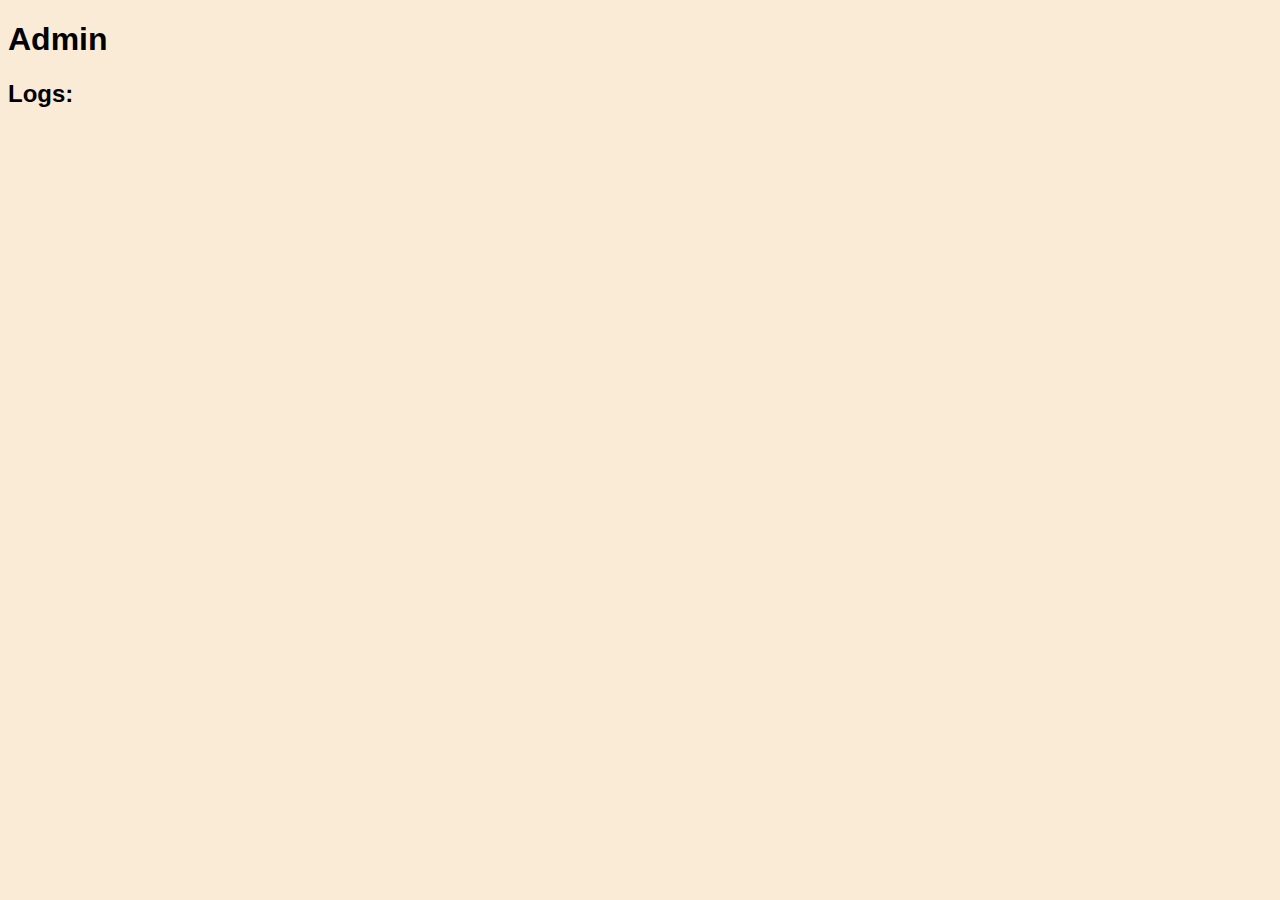
<file: src/main/webapp/WEB-INF/templates/admin.html>
<!DOCTYPE html>
<html lang="en" xmlns:th="http://www.thymeleaf.org">
<head>
    <meta charset="UTF-8">
    <title>Admin</title>
    <link href="../../css/styles.css" th:href="@{/css/styles.css}" rel="stylesheet" />
</head>
<body>
<h1>Admin</h1>
<p th:text="${'Nice to see you again ' + session.user.username}"></p>

<!--Show Error if there's an error -->
<div th:if="${errorMsg}">
    <p th:text="${errorMsg}"></p>
</div>
<!-- This renders if there's no error message -->
<div th:unless="${errorMsg}">
    <h2> Logs: </h2>
    <p th:each="l : ${logs}" th:text="${l.timestamp}"></p>

</div>
</body>
</html>
</file>
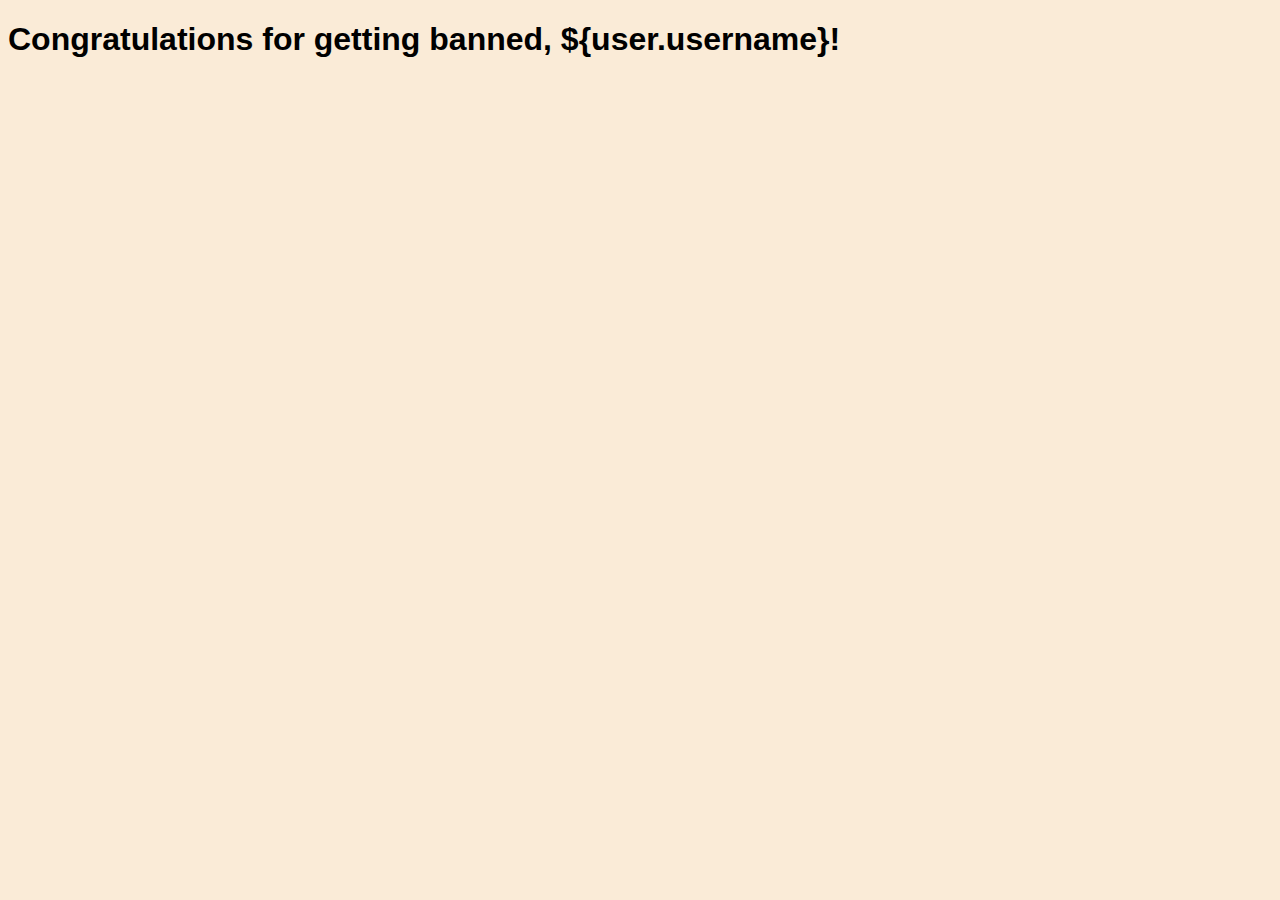
<file: src/main/webapp/WEB-INF/templates/banned.html>
<!DOCTYPE html>
<html lang="en" xmlns:th="http://www.thymeleaf.org">
<head>
    <meta charset="UTF-8">
    <title>You've been banned!</title>
    <link href="../../css/styles.css" th:href="@{/css/styles.css}" rel="stylesheet" />
</head>
<body>
<h1>Congratulations for getting banned, ${user.username}!</h1>
</body>
</html>
</file>
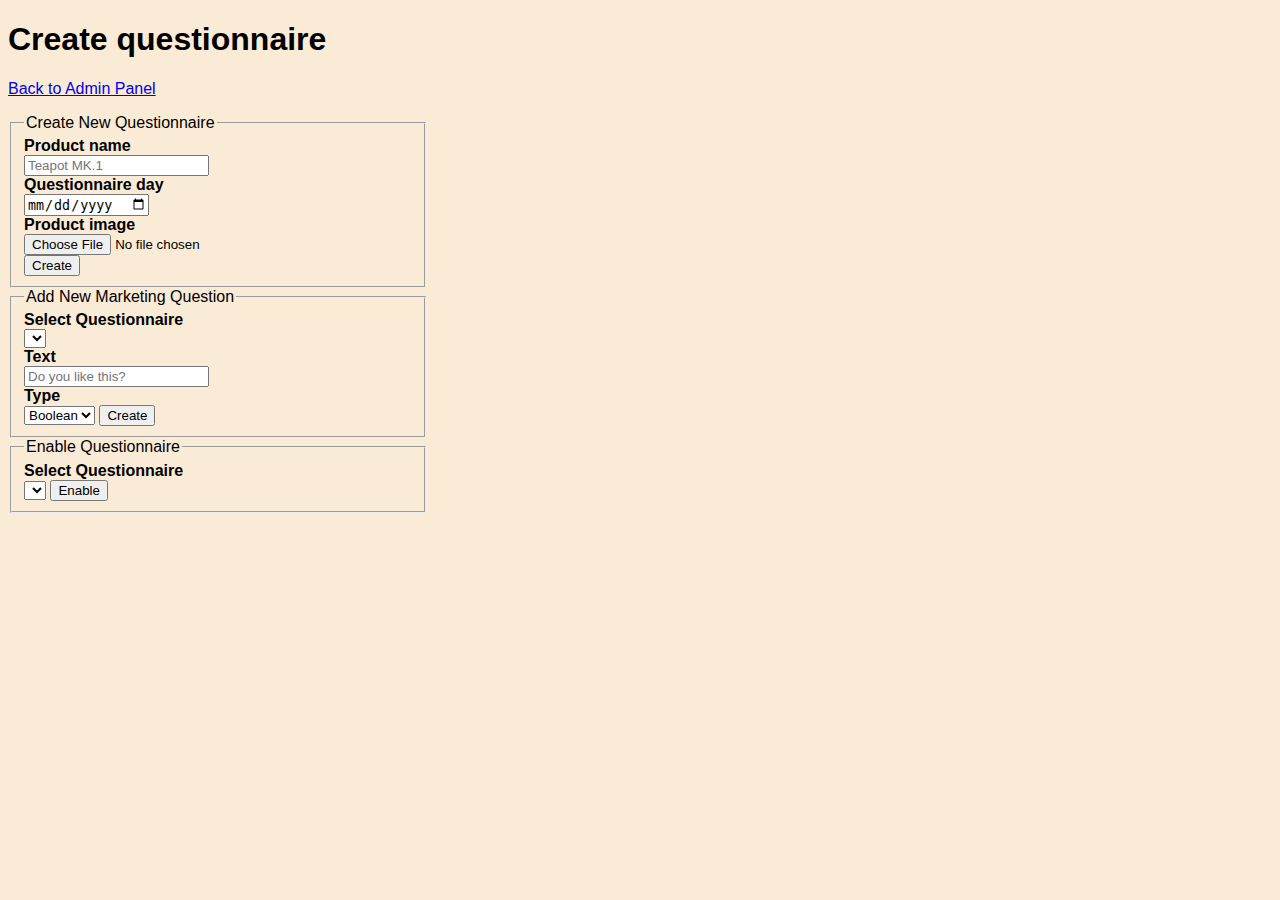
<file: src/main/webapp/WEB-INF/templates/creation.html>
<!DOCTYPE html>
<html lang="en" xmlns:th="http://www.thymeleaf.org">
<head>
    <meta charset="UTF-8">
    <title>Admin - Create</title>
    <link href="../../css/styles.css" th:href="@{/css/styles.css}" rel="stylesheet"/>
</head>
<body>
<h1>Create questionnaire</h1>
<p>
    <a href="admin">Back to Admin Panel</a>
</p>
<!--Show Error if there's an error -->
<div th:if="${errorMsg}">
    <p th:text="${errorMsg}"></p>
</div>
<!-- This renders if there's no error message -->
<div th:unless="${errorMsg}">

    <form method="post"  action="CreateQuestionnaire" enctype="multipart/form-data">
        <fieldset>
            <legend>Create New Questionnaire</legend>
            <label for="product-name">Product name</label>
            <input id="product-name" name="product-name" type="text" placeholder="Teapot MK.1">
            <label for="product-date">Questionnaire day</label>
            <input id="product-date" name="product-date" type="date">
            <label for="product-image">Product image</label>
            <input id="product-image" name="product-image" type="file">
            <br>
            <input type="submit" name="Create questionnaire" value="Create">
        </fieldset>
    </form>

    <div th:if="${questionnaires}">
        <form method="post" action="CreateMarketingQuestion">
            <fieldset>
                <legend>Add New Marketing Question</legend>
                <label for="question-questionnaireID">Select Questionnaire</label>
                <select name="question-questionnaireID" id="question-questionnaireID">
                    <option th:each="q : ${questionnaires}" th:value="${q.getId()}" th:text="${q.getName()}" >
                    </option>
                </select>

                <label for="question-text">Text</label>
                <input type="text" placeholder="Do you like this?" id="question-text" name="question-text">
                <label for="question-type">Type</label>
                <select id="question-type" name="question-type">
                    <option value="0">Boolean</option>
                    <option value="1">String</option>
                    <option value="2">Number</option>
                    <option value="3">Rating</option>
                </select>

                <input type="submit" value="Create">
            </fieldset>
        </form>

        <form method="post" action="EnableQuestionnaire">
            <fieldset>
                <legend>Enable Questionnaire</legend>
                <label for="toBeEnabledId">Select Questionnaire</label>
                <select name="toBeEnabledId" id="ToBeEnabledId">
                    <option th:each="q : ${questionnaires}" th:value="${q.getId()}" th:text="${q.getName()}" >
                    </option>
                </select>

                <input type="submit" value="Enable">
            </fieldset>
        </form>
    </div>

</div>
</body>
</html>
</file>
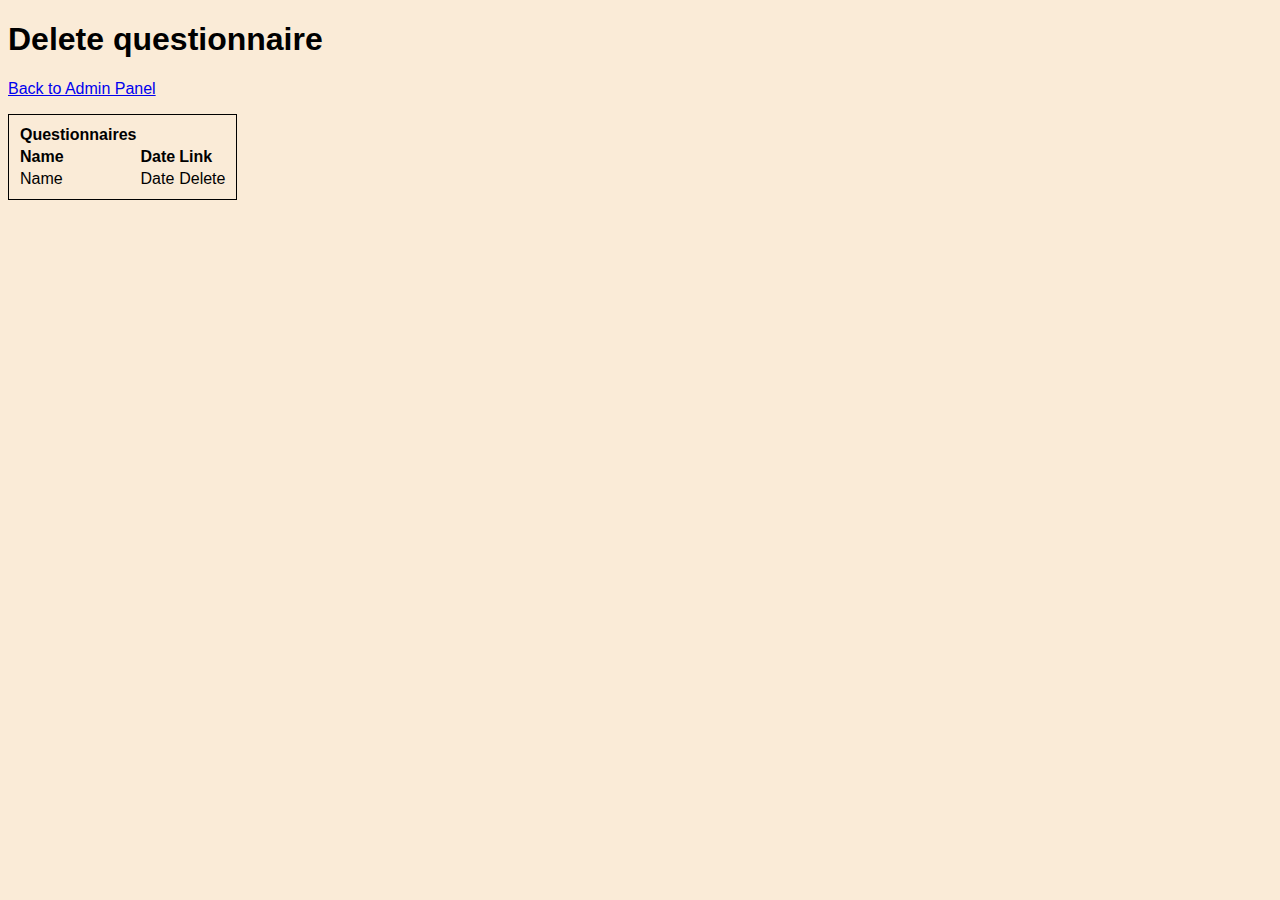
<file: src/main/webapp/WEB-INF/templates/deletion.html>
<!DOCTYPE html>
<html lang="en" xmlns:th="http://www.thymeleaf.org">
<head>
    <meta charset="UTF-8">
    <title>Admin - Delete</title>
    <link href="../../css/styles.css" th:href="@{/css/styles.css}" rel="stylesheet" />
</head>
<body>
<h1>Delete questionnaire</h1>
<p>
    <a href="admin">Back to Admin Panel</a>
</p>

<!--Show Error if there's an error -->
<div th:if="${errorMsg}">
    <p th:text="${errorMsg}"></p>
</div>
<!-- This renders if there's no error message -->
<div th:unless="${errorMsg}">
    <table>
        <thead>
        <tr>
            <td>
                Questionnaires
            </td>
        </tr>
        <tr>
            <td>Name</td>
            <td>Date</td>
            <td>Link</td>
        </tr>
        </thead>
        <tbody>
        <tr th:each="q : ${questionnaires}">
            <td th:text="${q.name}">Name</td>
            <td th:text="${q.date.getDate()}">Date</td>
            <td>
                <a th:href="|adminDelete?id=${q.id}|">Delete</a>
            </td>
        </tr>
        </tbody>
    </table>
</div>
</body>
</html>
</file>
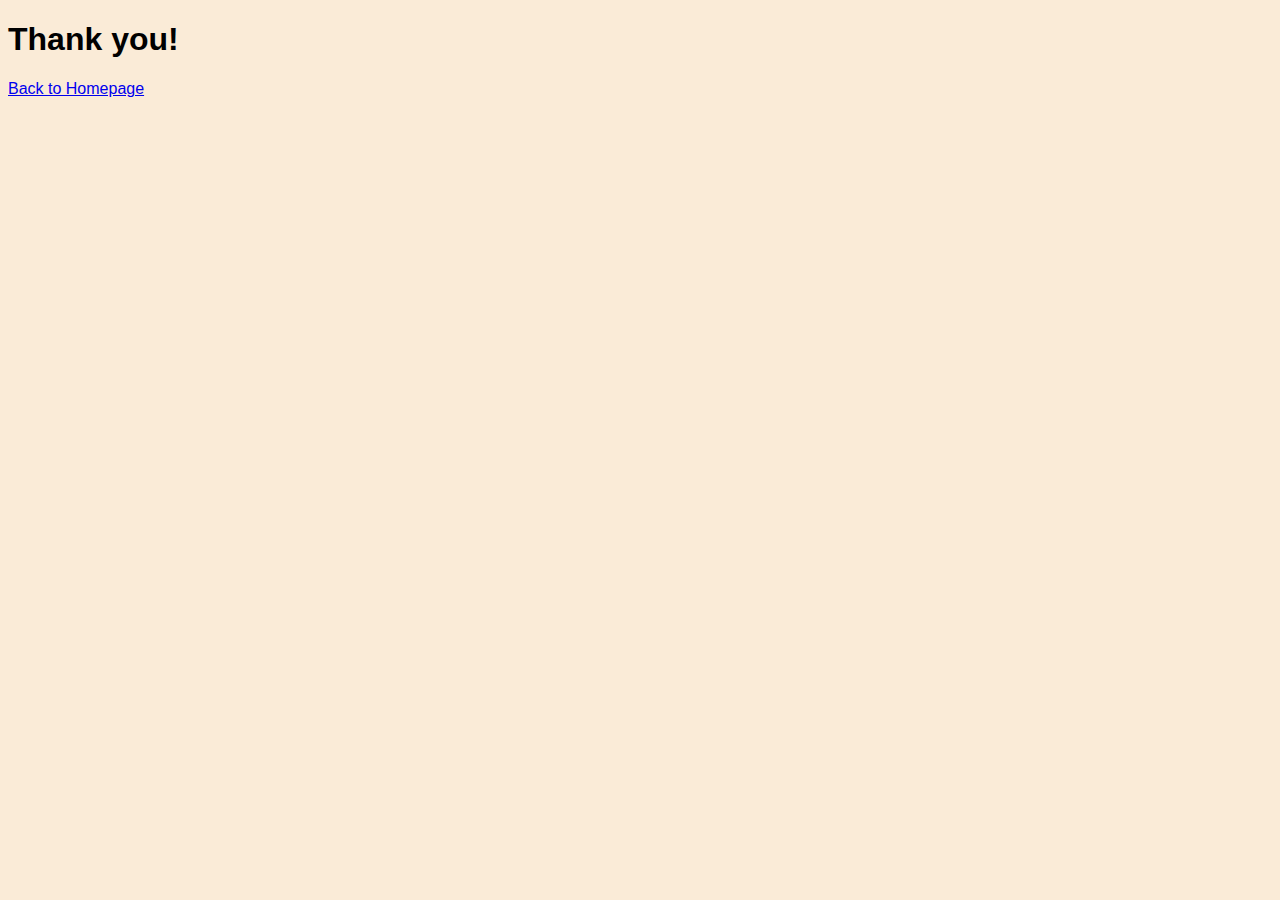
<file: src/main/webapp/WEB-INF/templates/greetings.html>
<!DOCTYPE html>
<html lang="en" xmlns:th="http://www.thymeleaf.org">
<head>
    <meta charset="UTF-8">
    <title>Thanks!</title>
    <link href="../../css/styles.css" th:href="@{/css/styles.css}" rel="stylesheet" />
</head>
<body>
    <p th:if="${errorMsg}" th:text="${errorMsg}"></p>
    <h1 th:unless="${errorMsg}">Thank you!</h1>
    <a href="home">Back to Homepage</a>
<script>
    // Empty cached answers, if any
    sessionStorage.clear();
</script>
</body>
</html>
</file>
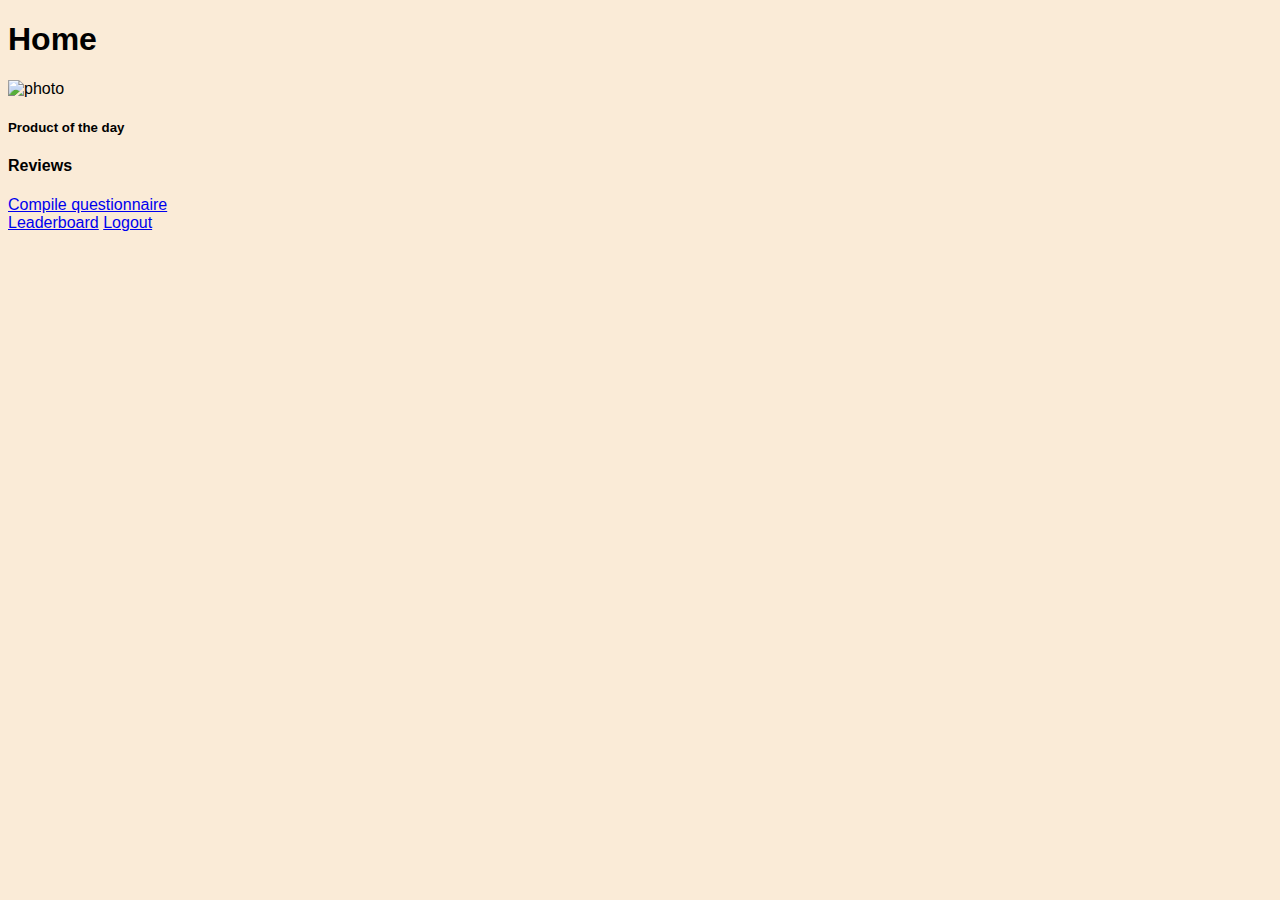
<file: src/main/webapp/WEB-INF/templates/home.html>
<!DOCTYPE html>
<html lang="en" xmlns:th="http://www.thymeleaf.org">
<head>
    <meta charset="UTF-8">
    <title>Home</title>
    <link href="../../css/styles.css" th:href="@{/css/styles.css}" rel="stylesheet"/>
</head>
<body class="container row pt-3">
<div class="col-md-6 offset-md-3">
    <h1>Home</h1>
    <p th:text="${'Nice to see you again ' + session.user.username}" class="alert alert-primary"></p>

    <!--Show Error if there's an error -->
    <p th:text="${errorMsg}" th:if="${errorMsg}" class="alert alert-danger"></p>
    <!-- This renders if there's no error message -->
    <div th:unless="${errorMsg}">
        <div th:if="${questionnaire}">
        <div class="card mb-3">
            <img alt="photo" class="card-img-top" th:src="*{'data:image/png;base64,'+ questionnaire.getImageData()}">
            <div class="card-body">
                <h5>Product of the day</h5>
                <h3 th:text="${questionnaire.name}"></h3>
                <h4>Reviews</h4>
                <div class="">
                    <p class="alert alert-info" th:each="r : ${questionnaire.reviews}" th:text="${r.value}"></p>
                </div>
                <a th:if="${compilationEnabled}!=false" href="marketing_questions" class="btn btn-primary">
                    Compile questionnaire
                </a>
            </div>
        </div>
        </div>
        <div class="mb-3">
            <a href="leaderboard" class="btn btn-outline-primary">Leaderboard</a>
            <a href="Logout" class="btn btn-outline-danger">Logout</a>
        </div>
    </div>
</div>
<script th:inline="javascript">
    // Clear cached answers
    sessionStorage.clear()
</script>
</body>
</html>
</file>
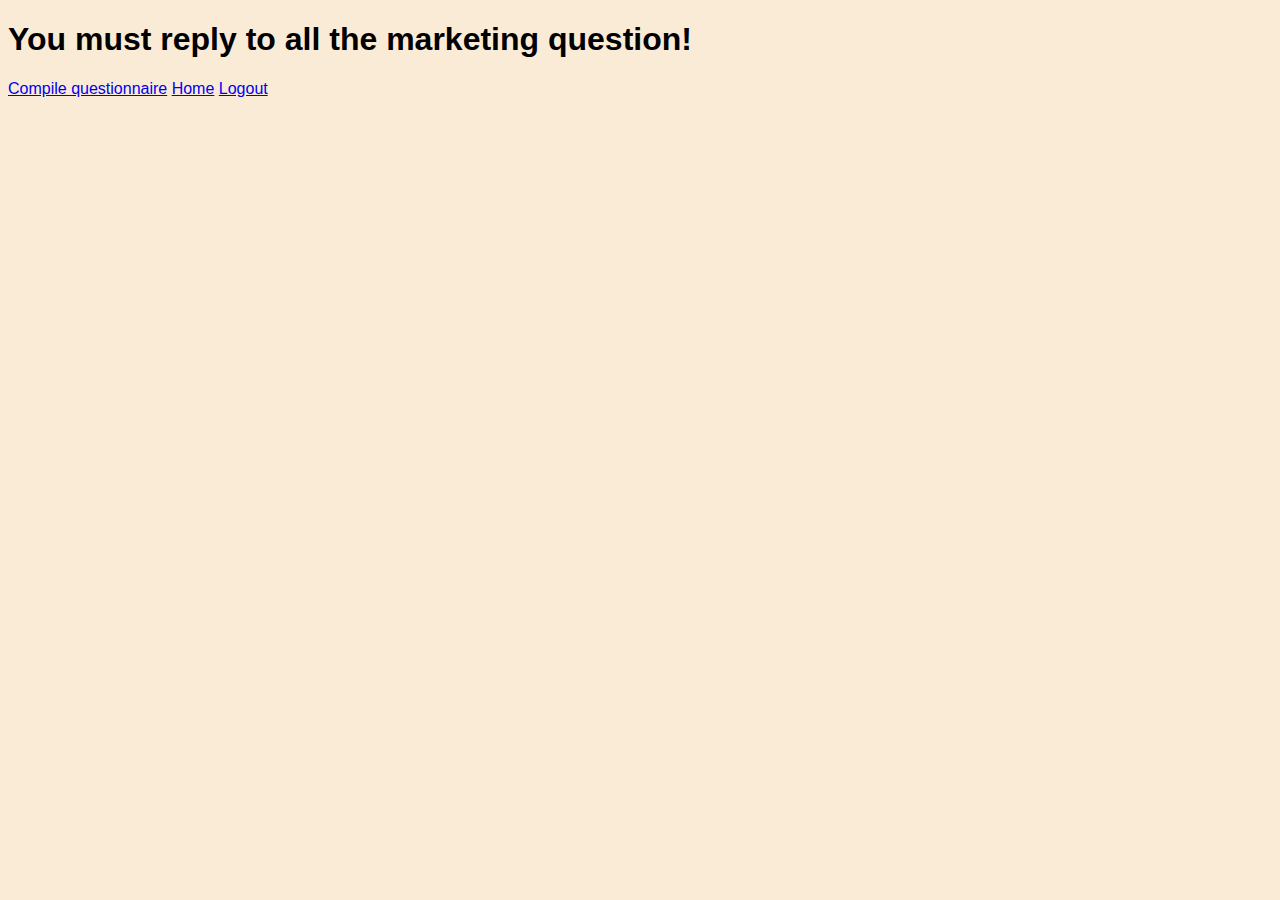
<file: src/main/webapp/WEB-INF/templates/incomplete_form.html>
<!DOCTYPE html>
<html lang="en" xmlns:th="http://www.thymeleaf.org">
<head>
    <meta charset="UTF-8">
    <title>Incomplete questionnaire</title>
    <link href="../../css/styles.css" th:href="@{/css/styles.css}" rel="stylesheet" />
</head>
<body>
<h1>You must reply to all the marketing question!</h1>
<a href="marketing_questions">Compile questionnaire</a>
<a href="home">Home</a>
<a href="Logout">Logout</a>
</body>
</html>
</file>
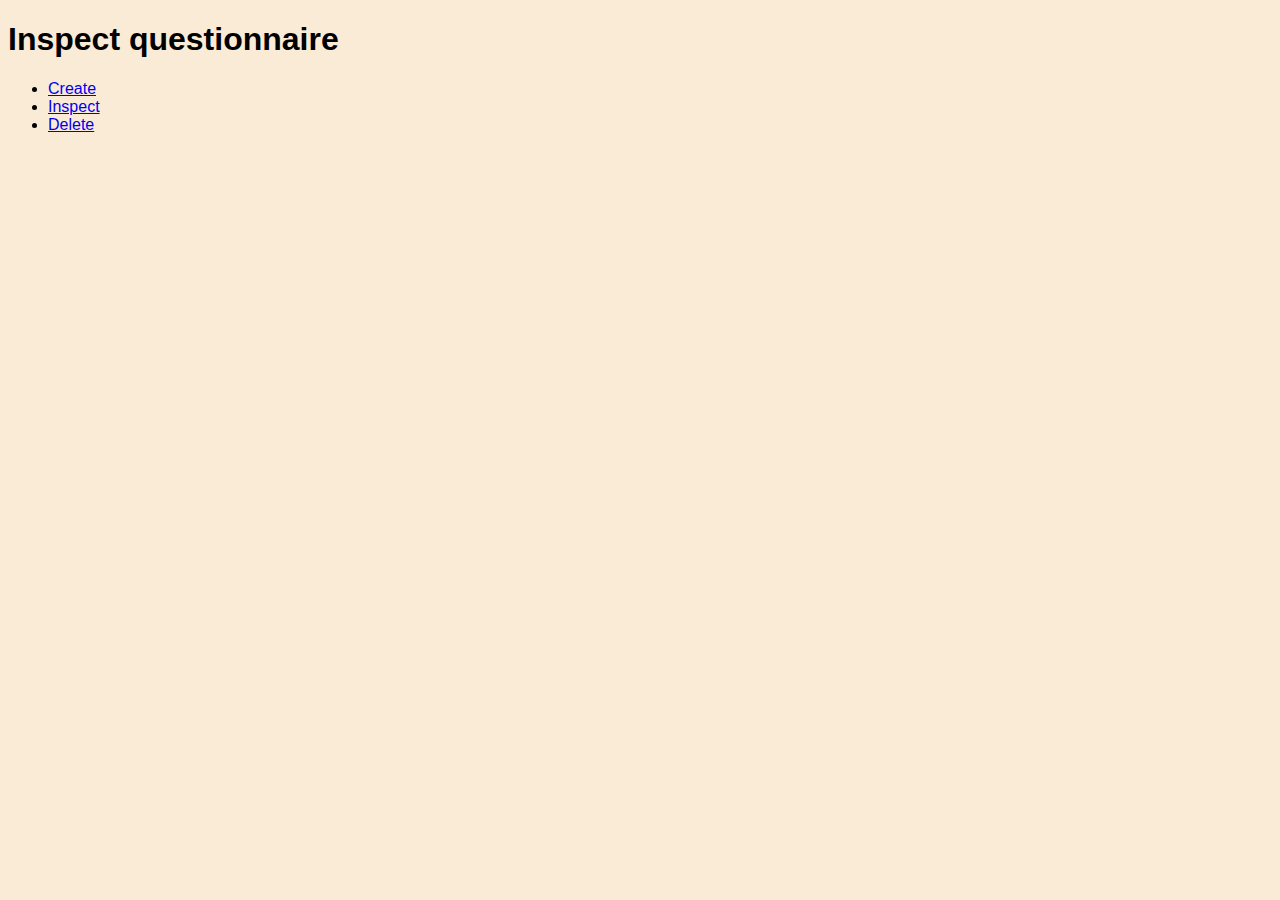
<file: src/main/webapp/WEB-INF/templates/inspection.html>
<!DOCTYPE html>
<html lang="en" xmlns:th="http://www.thymeleaf.org">
<head>
    <meta charset="UTF-8">
    <title>Admin - Inspect</title>
    <link href="../../css/styles.css" th:href="@{/css/styles.css}" rel="stylesheet" />
</head>
<body>
<h1>Inspect questionnaire</h1>
<p th:text="${'Nice to see you again ' + session.user.username}"></p>

<!--Show Error if there's an error -->
<div th:if="${errorMsg}">
    <p th:text="${errorMsg}"></p>
</div>
<!-- This renders if there's no error message -->
<div th:unless="${errorMsg}">
    <ul>
        <li>
            <a href="admin/create">Create</a>
        </li>
        <li>
            <a href="admin/inspect">Inspect</a>
        </li>
        <li>
            <a href="admin/delete">Delete</a>
        </li>
    </ul>
</div>
</body>
</html>
</file>
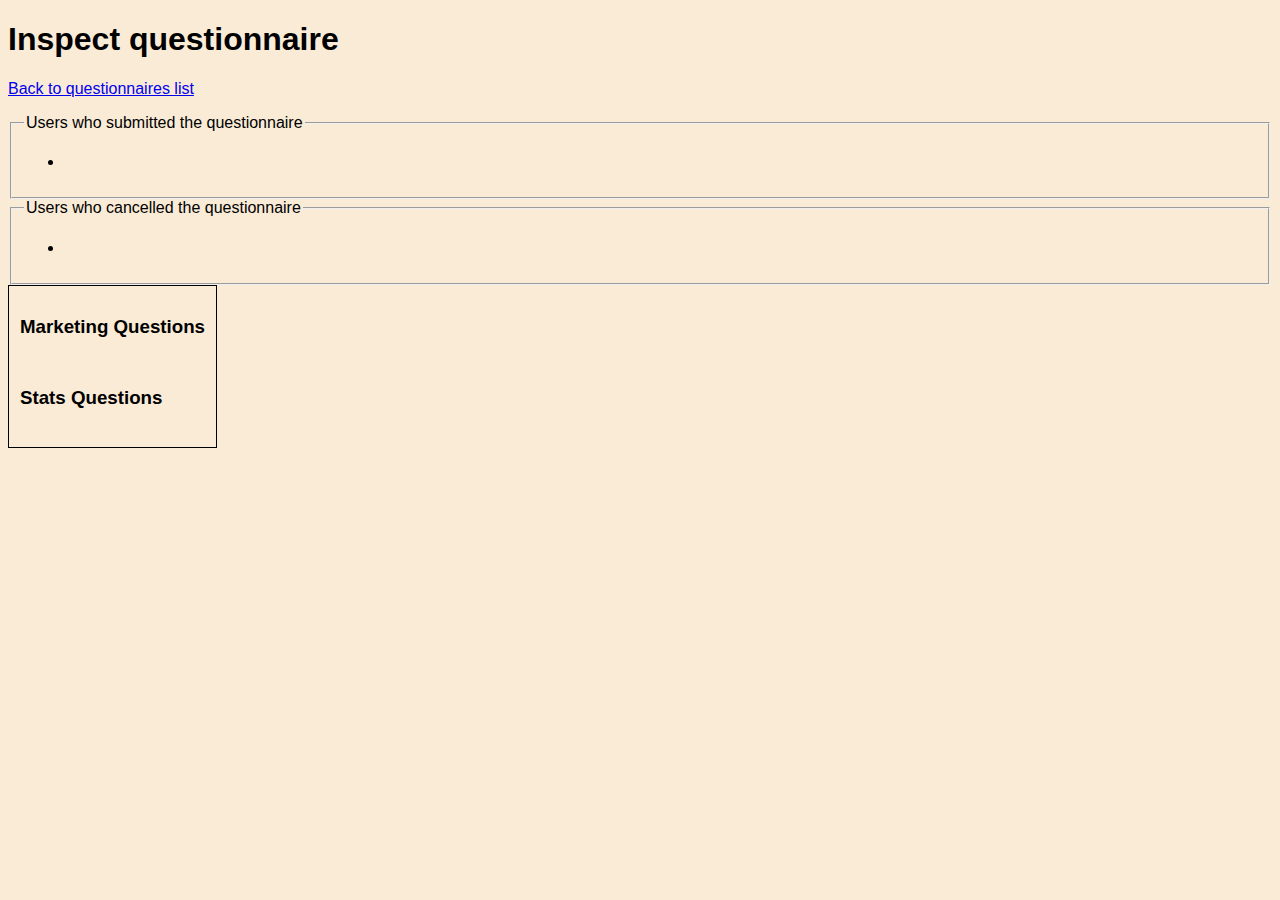
<file: src/main/webapp/WEB-INF/templates/inspection_details.html>
<!DOCTYPE html>
<html lang="en" xmlns:th="http://www.thymeleaf.org">
<head>
    <meta charset="UTF-8">
    <title>Admin - Inspect</title>
    <link href="../../css/styles.css" th:href="@{/css/styles.css}" rel="stylesheet"/>
</head>
<body>
<h1>Inspect questionnaire</h1>
<p>
    <a href="adminInspect">Back to questionnaires list</a>
</p>

<!--Show Error if there's an error -->
<div th:if="${errorMsg}">
    <p th:text="${errorMsg}"></p>
</div>
<!-- This renders if there's no error message -->
<div th:unless="${errorMsg}">
    <div>
        <fieldset>
            <legend>Users who submitted the questionnaire</legend>
            <ul>
                <li th:each="u : ${users_submit}" th:text="${u.username}"></li>
            </ul>
        </fieldset>
        <fieldset>
            <legend>Users who cancelled the questionnaire</legend>
            <ul>
                <li th:each="u : ${users_cancel}" th:text="${u.username}"></li>
            </ul>
        </fieldset>
    </div>
    <div>
        <table>
            <tbody>
            <tr>
                <td colspan="2"><h3>Marketing Questions</h3></td>
            </tr>
            <th:block th:each="q : ${marketing_questions}">
                <tr>
                    <td colspan="2"><b th:text="${q.question}"></b></td>
                </tr>
                <tr th:each="a : ${q.replies}">
                    <td th:text="${a.value}"></td>
                    <td th:text="${a.user.username}"></td>
                </tr>
            </th:block>
            </tbody>
            <tbody>
            <tr>
                <td colspan="2"><h3>Stats Questions</h3></td>
            </tr>
            <th:block th:each="sq,status : ${stats_questions}">
                <tr>
                    <td colspan="2"><b th:text="${sq.question}"></b></td>
                </tr>
                <tr th:each="a : ${stats_replies[status.index]}">
                    <td th:text="${a.value}"></td>
                    <td th:text="${a.user.username}"></td>
                </tr>
            </th:block>
            </tbody>
        </table>

    </div>
</div>
</body>
</html>
</file>
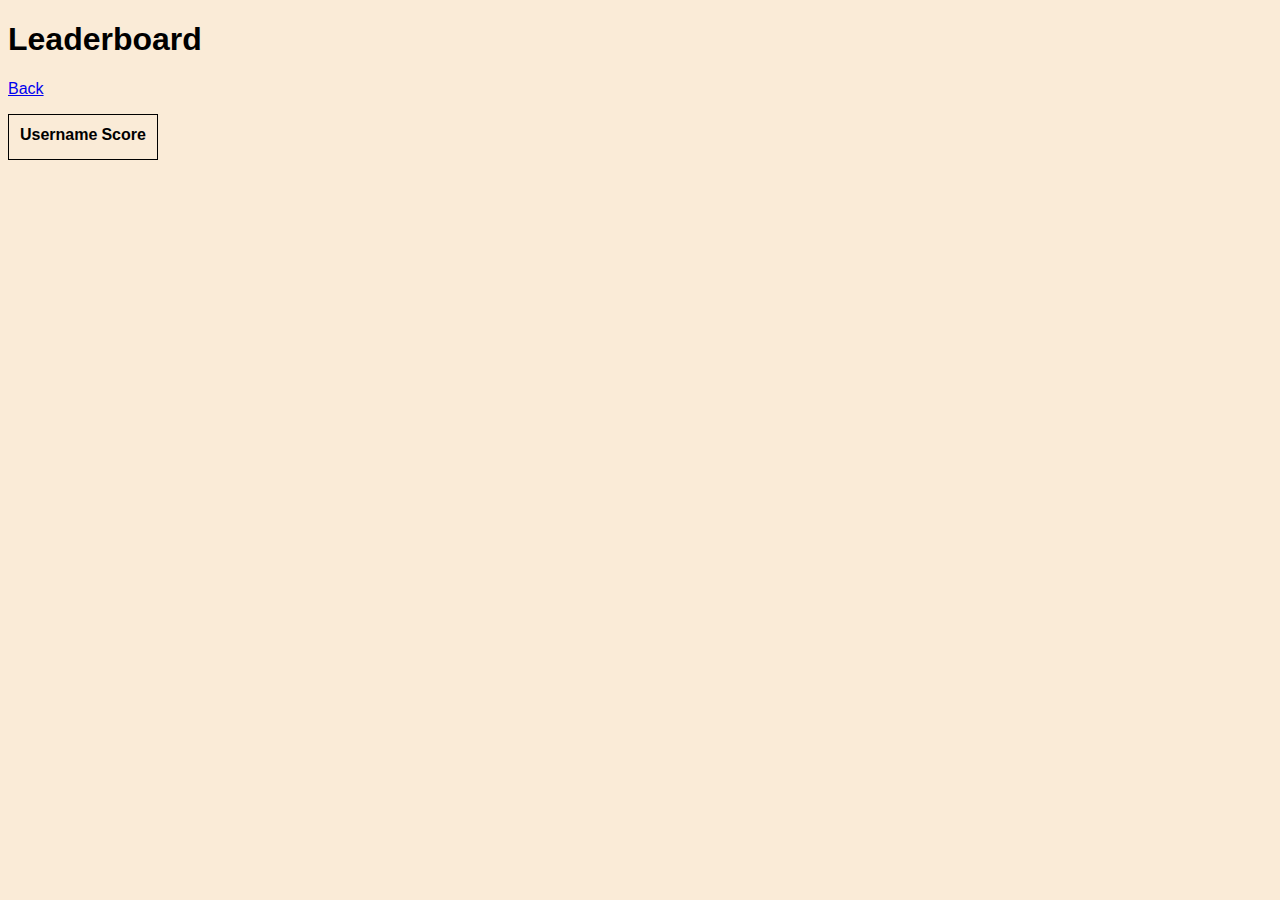
<file: src/main/webapp/WEB-INF/templates/leaderboard.html>
<!DOCTYPE html>
<html lang="en" xmlns:th="http://www.thymeleaf.org">
<head>
    <meta charset="UTF-8">
    <title>Leaderboard</title>
    <link href="../../css/styles.css" th:href="@{/css/styles.css}" rel="stylesheet" />
</head>
<body>
<h1>Leaderboard</h1>
<div>
    <a href="home">Back</a>
</div>
<!--Show Error if there's an error -->
<div th:if="${errorMsg}">
    <p th:text="${errorMsg}"></p>
</div>
<!-- This renders if there's no error message -->
<div th:unless="${errorMsg}">
    <table>
        <thead>
            <tr>
                <td>Username</td>
                <td>Score</td>
            </tr>
        </thead>
        <tbody>
        <tr th:each="pair,status : ${leaderboard}">
            <td th:text="${pair.user.username}"></td>
            <td th:text="${pair.score}"></td>
        </tr>
        </tbody>
    </table>
</div>
</body>
</html>
</file>
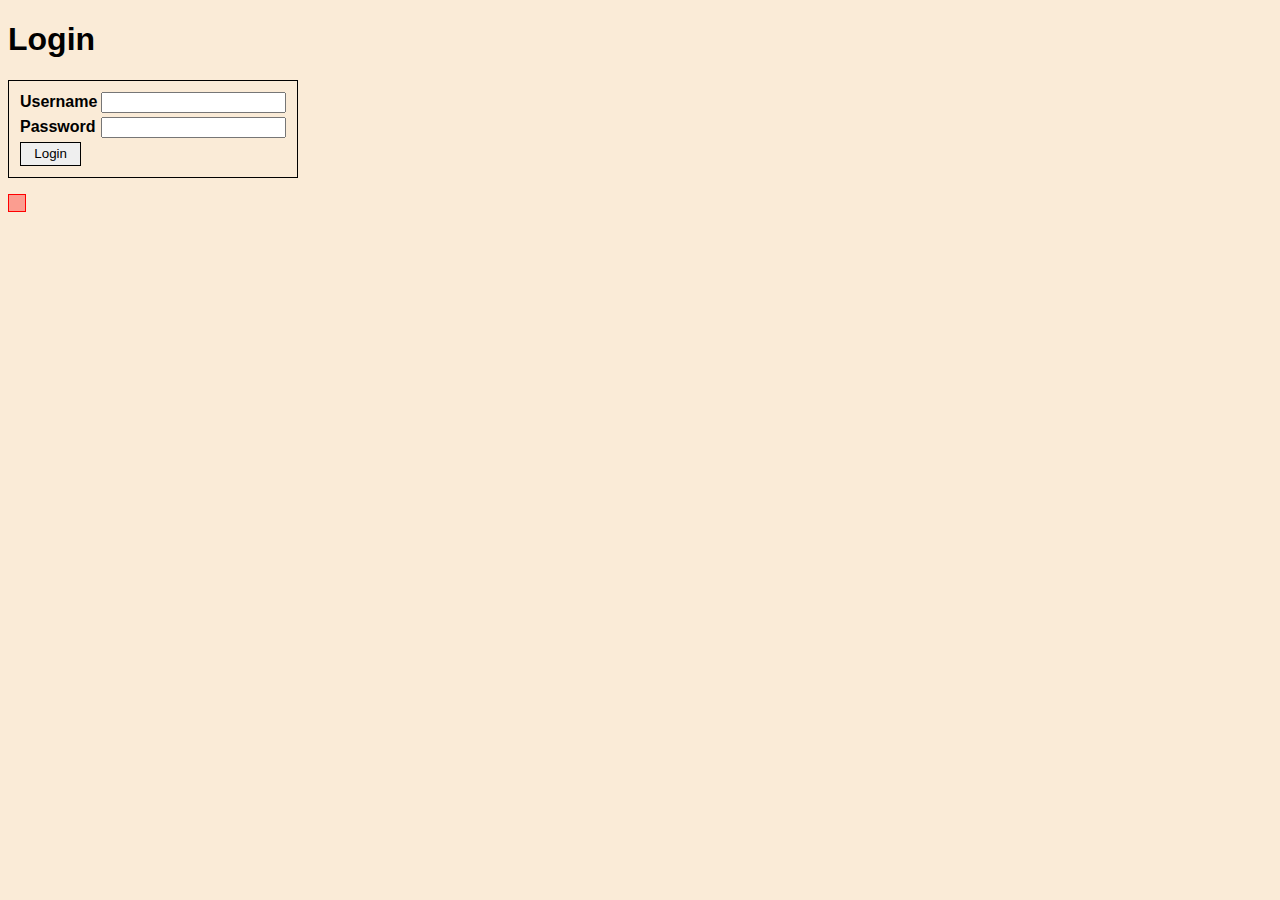
<file: src/main/webapp/WEB-INF/templates/login.html>
<!DOCTYPE html>
<html lang="en" xmlns:th="http://www.thymeleaf.org">
<head>
    <meta charset="UTF-8">
    <title>Login</title>
    <link href="../../css/styles.css" th:href="@{/css/styles.css}" rel="stylesheet" />
</head>
<body>
<h1>Login</h1>
<form action="CheckLogin" method="POST">
    <table>
        <tr>
            <td>
                <label for="username">Username</label>
            </td>
            <td>
                <input type="text" name="username" id="username" required />
            </td>
        </tr>
        <tr>
            <td>
                <label for="password">Password</label>
            </td>
            <td>
                <input type="password" name="password" id="password" required />
            </td>
        </tr>
        <tr>
            <td>
                <input type="submit" value="Login" class="button">
            </td>
        </tr>
    </table>

    <p th:if="${session.errorMsg}" th:text="${session.errorMsg}" class="error"></p>
</form>

</body>
</html>
</file>
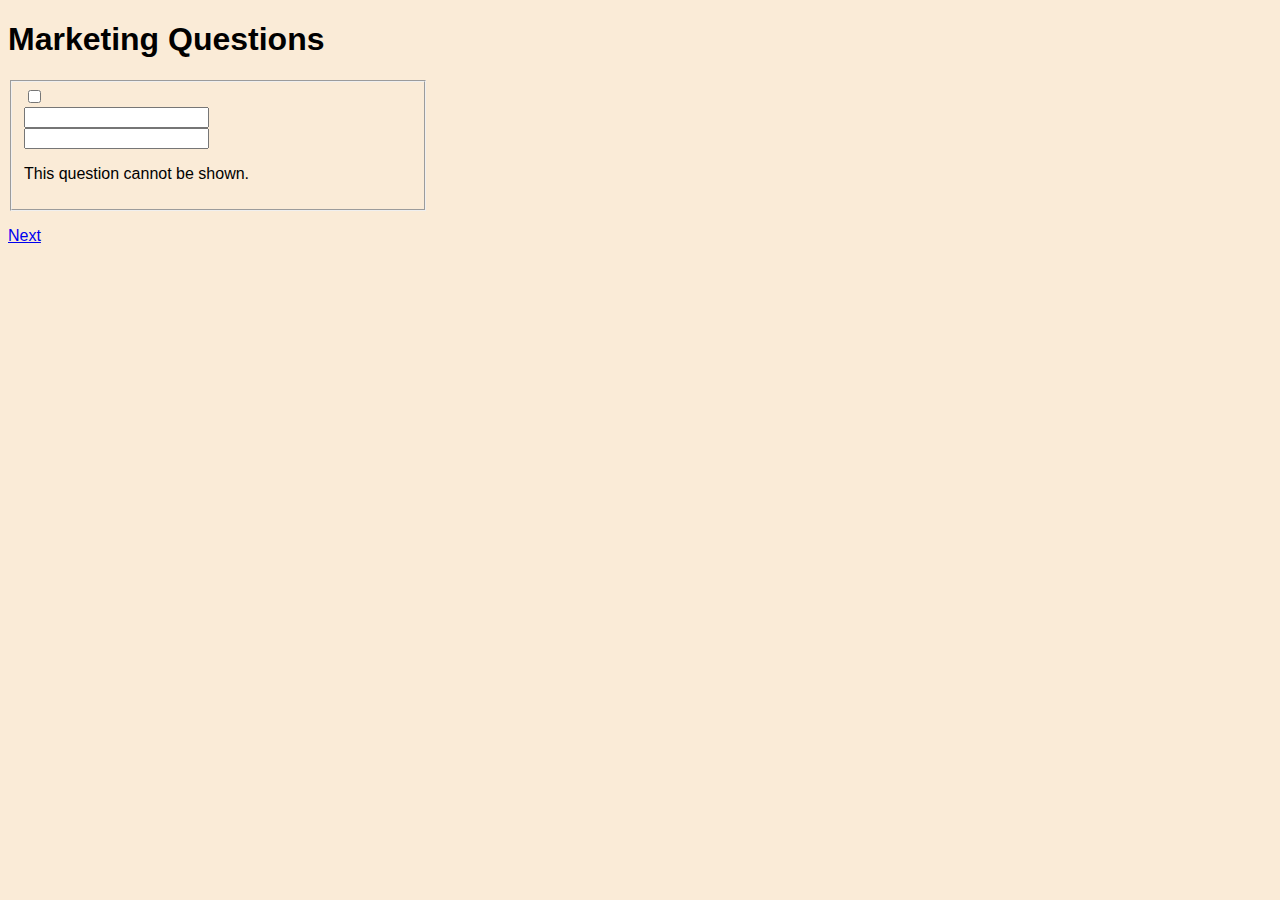
<file: src/main/webapp/WEB-INF/templates/marketing_questions.html>
<!DOCTYPE html>
<html lang="en" xmlns:th="http://www.thymeleaf.org">
<head>
    <meta charset="UTF-8">
    <title>Marketing Questions</title>
    <link href="../../css/styles.css" th:href="@{/css/styles.css}" rel="stylesheet"/>
</head>
<body>
<h1>Marketing Questions</h1>

<!--Show Error if there's an error -->
<div th:if="${errorMsg}">
    <p th:text="${errorMsg}"></p>
</div>
<!-- This renders if there's no error message -->
<div>
    <form th:each="mq : ${marketing_questions}" id="marketing-form">
        <fieldset th:switch="${mq.type.toString()}">
            <div th:case="'BOOL'">
                <label th:for="${mq.id}" th:text="${mq.question}"></label>
                <input th:id="${mq.id}" th:name="${mq.id}" type="checkbox" required>
            </div>
            <div th:case="'STRING'">
                <label th:for="${mq.id}" th:text="${mq.question}"></label>
                <input th:id="${mq.id}" th:name="${mq.id}" type="text" required>
            </div>
            <div th:case="'NUMBER'">
                <label th:for="${mq.id}" th:text="${mq.question}"></label>
                <input th:id="${mq.id}" th:name="${mq.id}" type="number" required>
            </div>
            <!--            <div th:case="'RATING'">-->
            <!--                <p th:for="${mq.id}" th:text="${mq.question}"></p>-->
            <!--                <th:block th:each="i: ${#numbers.sequence(1, 5)}">-->
            <!--                    <label th:for="|${mq.id}-${i}|" th:text="${i}"></label>-->
            <!--                    <input th:id="|${mq.id}-${i}|" th:name="${mq.id}" th:value="${i}" type="radio">-->
            <!--                </th:block>-->
            <!--            </div>-->
            <div th:case="*">
                <p>This question cannot be shown.</p>
            </div>
        </fieldset>
        <p id="form-error"></p>
    </form>

    <div>
        <a href="stats_questions" id="next">Next</a>
    </div>
</div>
<script th:inline="javascript">
    document.getElementById("next").addEventListener("click", e => handleNext(e))
    function handleNext(e) {
        let isValid = true
        let inputs = document.querySelectorAll("#marketing-form input")
        inputs.forEach(i => {
            if (i.value === undefined || i.value === "")
                isValid = false
        })

        if (!isValid) {
            e.preventDefault()
            document.getElementById("form-error").innerHTML = "Please fill all form fields!"
            return false
        }

        saveAnswers()
        return true
    }

    function saveAnswers() {
        console.log("Saving answers...")
        let inputs = document.querySelectorAll("#marketing-form input")
        let savedAnswers
        let savedMarketingAnswers = sessionStorage.getItem("SAVED_MARKETING_ANSWERS")
        if (!savedMarketingAnswers)
            savedAnswers = []
        else
            savedAnswers = JSON.parse(savedMarketingAnswers)

        for (let i of inputs) {
            if (i.type === "checkbox") {
                savedAnswers.push(
                    {id: i.id, type: i.type, value: i.checked}
                )
            } else {
                savedAnswers.push(
                    {id: i.id, type: i.type, value: i.value}
                )
            }
        }

        sessionStorage.setItem("SAVED_MARKETING_ANSWERS", JSON.stringify(savedAnswers))
    }

    function fillAnswers() {
        console.log("Filling answers...")
        let inputs = document.querySelectorAll("#marketing-form input")
        // Fetch existing answers
        let savedAnswers = sessionStorage.getItem("SAVED_MARKETING_ANSWERS")
        sessionStorage.removeItem("SAVED_MARKETING_ANSWERS")
        if (!savedAnswers) return
        let answers = JSON.parse(savedAnswers)
        inputs.forEach((v, i) => {
            if (v.type === "checkbox") {
                v.checked = answers[i].value
            } else {
                v.value = answers[i].value
            }
        })
    }

    // On page load
    fillAnswers()
</script>

</body>
</html>
</file>
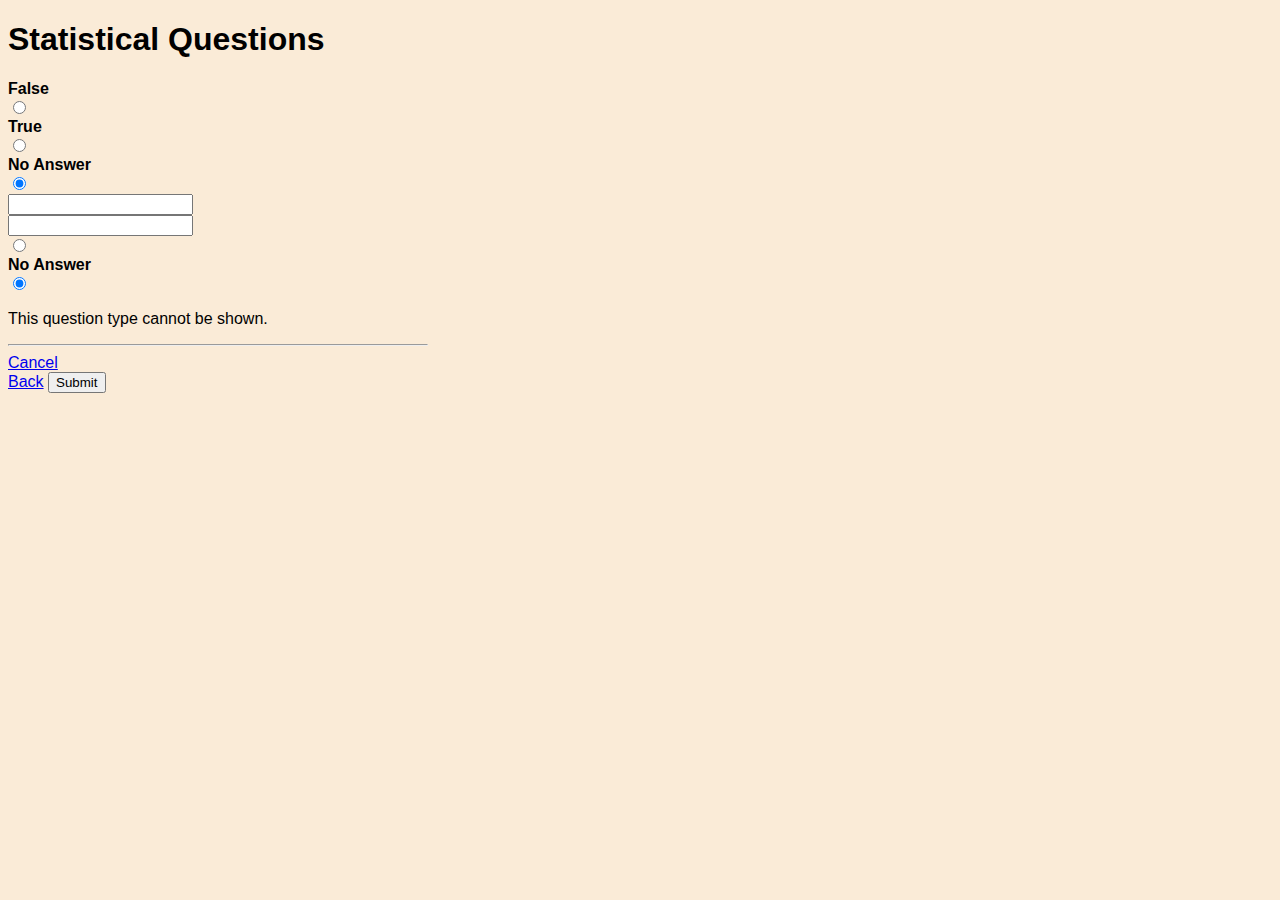
<file: src/main/webapp/WEB-INF/templates/stats_questions.html>
<!DOCTYPE html>
<html lang="en" xmlns:th="http://www.thymeleaf.org">
<head>
    <meta charset="UTF-8">
    <title>Statistical Questions</title>
    <link href="../../css/styles.css" th:href="@{/css/styles.css}" rel="stylesheet"/>
</head>
<body class="container row pt-3">
<div class="col-md-6 offset-md-3">

    <h1>Statistical Questions</h1>

    <!--Show Error if there's an error -->
    <p class="alert alert-danger" th:if="${errorMsg}" th:text="${errorMsg}"></p>
    <form id="stats-form">
        <div th:each="sq : ${stats_questions}" th:switch="${sq.type.toString()}">
            <div th:case="'BOOL'">
                <p th:text="${sq.question}"></p>
                <div>
                    <div class="form-check">
                        <label class="form-check-label" th:for="|${sq.id}-f|">False</label>
                        <input class="form-check-input" type="radio" th:name="${sq.id}" th:id="|${sq.id}-f|"
                               value="false">
                    </div>
                    <div class="form-check">
                        <label class="form-check-label" th:for="|${sq.id}-t|">True</label>
                        <input class="form-check-input" type="radio" th:name="${sq.id}" th:id="|${sq.id}-t|"
                               value="true">
                    </div>
                    <div class="form-check">
                        <label class="form-check-label" th:for="|${sq.id}-n|">No Answer</label>
                        <input class="form-check-input" type="radio" th:name="${sq.id}" th:id="|${sq.id}-n|" value=""
                               checked>
                    </div>
                </div>
            </div>
            <div th:case="'STRING'">
                <label class="form-label" th:for="${sq.id}" th:text="${sq.question}"></label>
                <input class="form-control" th:id="${sq.id}" th:name="${sq.id}" type="text">
            </div>
            <div th:case="'NUMBER'">
                <label class="form-label" th:for="${sq.id}" th:text="${sq.question}"></label>
                <input class="form-control" th:id="${sq.id}" th:name="${sq.id}" type="number">
            </div>
            <div th:case="'RATING'">
                <b th:text="${sq.question}"></b>
                <div>
                    <div th:each="i: ${#numbers.sequence(1, 5)}" class="form-check">
                        <label class="form-check-label" th:for="|${sq.id}-${i}|" th:text="${i}"></label>
                        <input class="form-check-input" th:id="|${sq.id}-${i}|" th:name="${sq.id}" th:value="${i}"
                               type="radio">
                    </div>
                    <div class="form-check">
                        <label class="form-check-label" th:for="|${sq.id}-0|">No Answer</label>
                        <input class="form-check-input" th:id="|${sq.id}-0|" th:name="${sq.id}" value="" type="radio"
                               checked>
                    </div>
                </div>
            </div>
            <div th:case="*" class="alert alert-warning">
                <p>This question type cannot be shown.</p>
            </div>
            <hr>
        </div>
    </form>

    <div>

        <form action="CreateQuestionnaireReplies" method="post" id="submit-form">
            <a class="btn btn-outline-danger float-start" href="home" onclick="clearAnswers()">Cancel</a>
            <div class="float-end">
                <a class="btn btn-outline-primary" href="marketing_questions" onclick="handleBack()">Back</a>
                <input class="btn btn-primary" type="button" value="Submit" onclick="submitAnswers()">
            </div>
        </form>
    </div>
</div>

<script>
    function clearAnswers() {
        sessionStorage.clear()
        return true
    }

    function handleBack() {
        saveAnswers()
        return true
    }

    function saveAnswers() {
        console.log("Saving answers...")
        let inputs = document.querySelectorAll("#stats-form input")
        let savedAnswers
        let savedStatsAnswers = sessionStorage.getItem("SAVED_STATS_ANSWERS")
        if (!savedStatsAnswers)
            savedAnswers = []
        else
            savedAnswers = JSON.parse(savedStatsAnswers)

        for (let i of inputs) {
            if (i.type === "radio") {
                savedAnswers.push({id: i.name, type: i.type, value: i.value, checked: i.checked}
                )
            } else {
                savedAnswers.push({id: i.name, type: i.type, value: i.value, checked: undefined}
                )
            }
        }

        sessionStorage.setItem("SAVED_STATS_ANSWERS", JSON.stringify(savedAnswers))
    }

    function fillAnswers() {
        console.log("Filling answers...")
        let inputs = document.querySelectorAll("#stats-form input")
        // Fetch existing answers
        let savedAnswers = sessionStorage.getItem("SAVED_STATS_ANSWERS")
        // Clear old answers
        sessionStorage.removeItem("SAVED_STATS_ANSWERS")
        if (!savedAnswers) return
        let answers = JSON.parse(savedAnswers)
        inputs.forEach((v, i) => {
            if (v.type === "radio") {
                v.checked = answers[i].checked
            } else {
                v.value = answers[i].value
            }
        })
    }

    // On page load
    fillAnswers()

    function submitAnswers() {
        saveAnswers()
        let form = document.getElementById("submit-form")
        let marketingAnswers = JSON.parse(sessionStorage.getItem("SAVED_MARKETING_ANSWERS")) || []
        let statsAnswers = JSON.parse(sessionStorage.getItem("SAVED_STATS_ANSWERS")) || []

        // Generate invisible form fields that will be sent to the server
        marketingAnswers.forEach(item => {
            newHiddenAnswer(item.id, item.value, item.type, "marketing", form, item.checked)
        })

        statsAnswers.forEach(item => {
            newHiddenAnswer(item.id, item.value, item.type, "stats", form, item.checked)
        })

        document.getElementById("submit-form").submit()
    }

    function newHiddenAnswer(id, value, type, prefix, form, checked = undefined) {
        let newElem = document.createElement("input")
        newElem.hidden = true
        newElem.type = type
        if (type === "radio") {
            if (checked)
                newElem.setAttribute("checked", "checked")
            newElem.setAttribute("value", value)
        } else {
            newElem.setAttribute("value", value)
        }
        newElem.name = prefix + id

        form.appendChild(newElem)
    }

</script>

</body>
</html>
</file>
